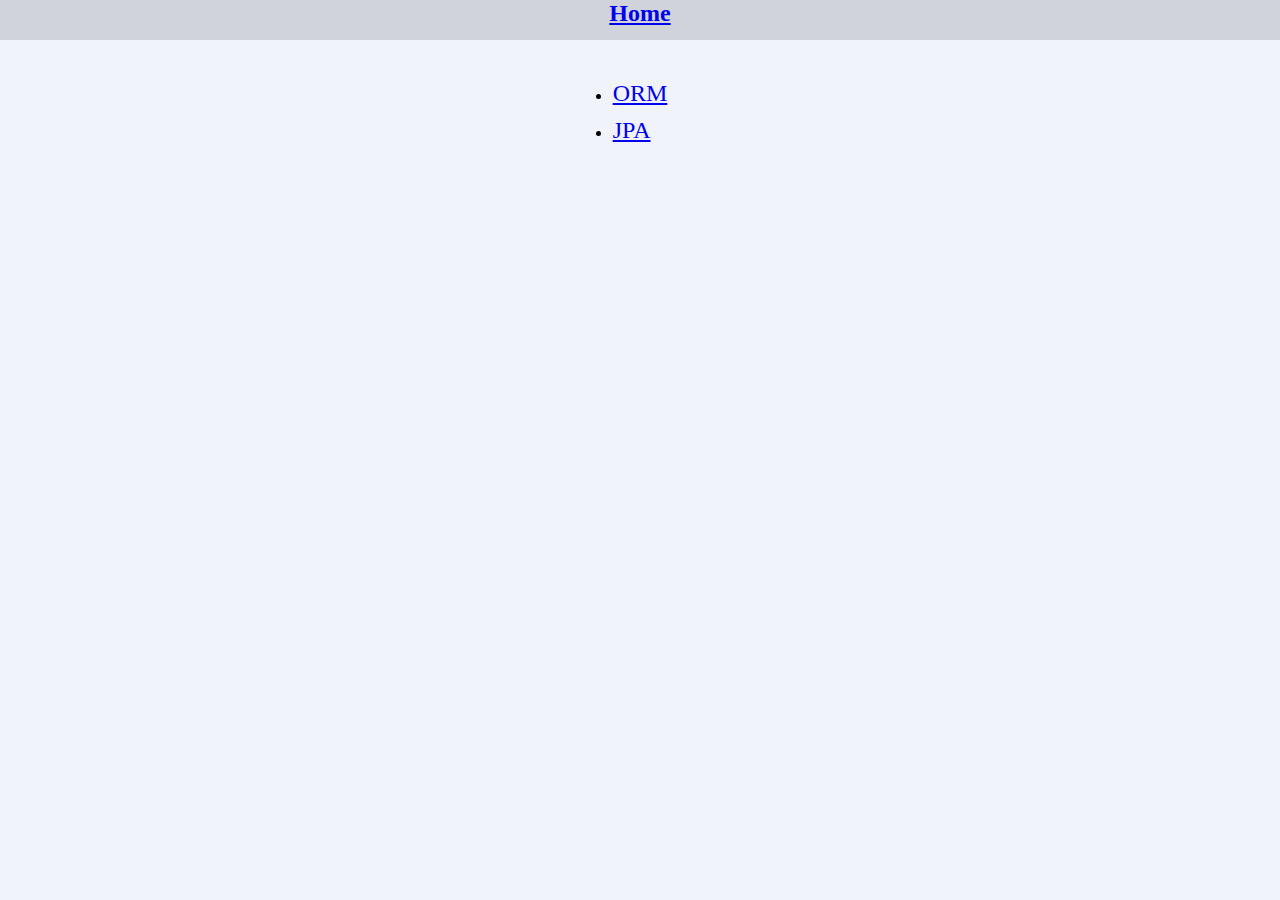
<file: index.html>
<!DOCTYPE html>

<meta charset="utf-8">

<head>
   <title>
      Java Guide
   </title>

   <link href="./style.css" rel="stylesheet">
</head>

<body class="no-box">
   <h3 class="no-box">
      <div class="header">
         <a href="./index.html"> Home </a> 
      </div>
   </h3>

   <div class="div-center">
      <ul>         
         <li><a href="./ORM/ORM.html"> ORM </a></li>
         <li><a href="./JPA/JPA.html"> JPA </a></li>
      </ul>
   </div>
</body>
</file>
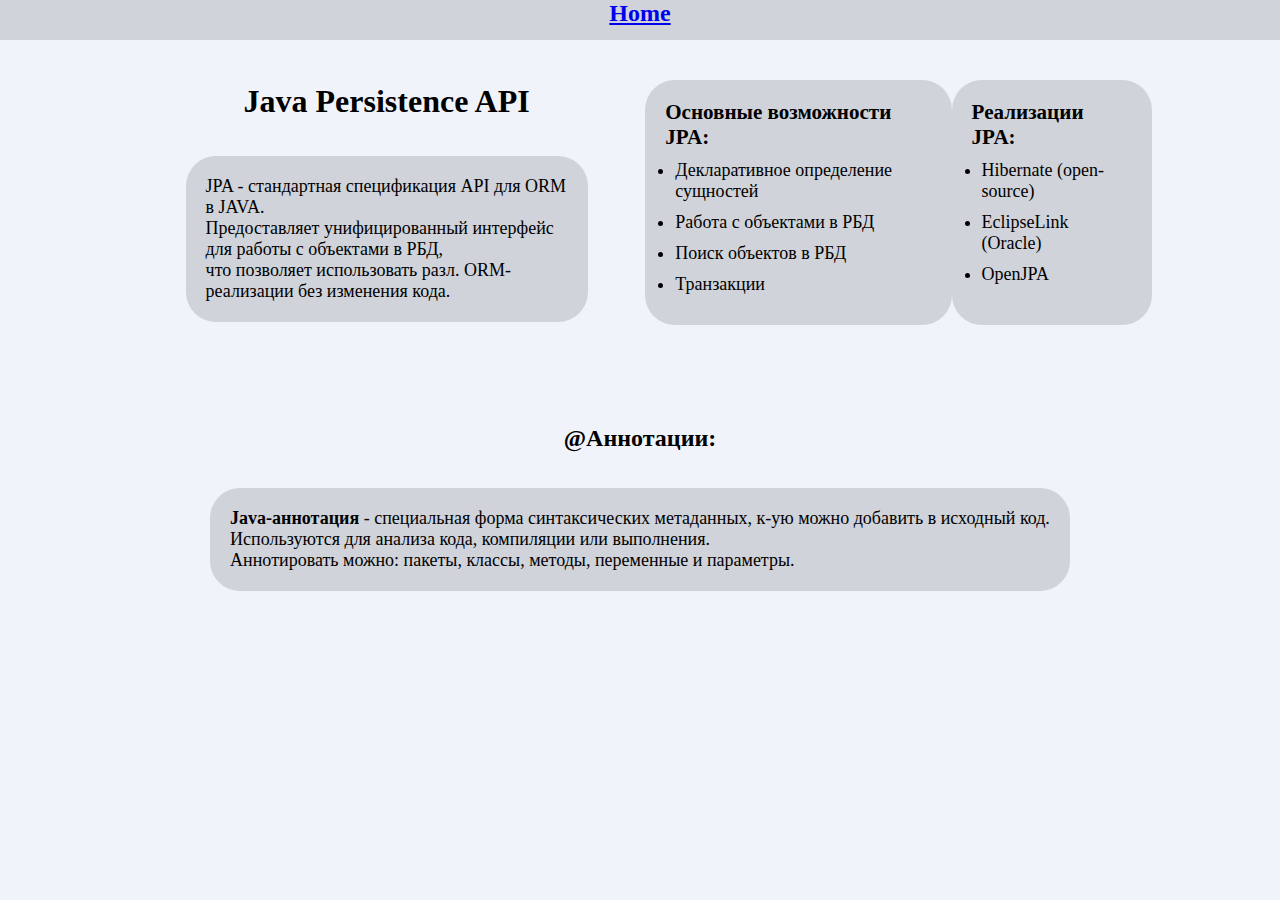
<file: JPA/JPA.html>
<!DOCTYPE html>

<meta charset="utf-8">
<head>
   <title>
      JPA
   </title>
   <link href="./../style.css" rel="stylesheet">
</head>

<body>
   <h3 class="no-box">
      <div class="header">
         <a href="./../index.html"> Home </a> 
      </div>
   </h3>

   <div class="flex-row">
   <div class="flex-column">
      <h1>
         Java Persistence API
      </h1>
<br><br>
      <div class ="p">
         JPA - стандартная спецификация API для ORM в JAVA.
         <br>
         Предоставляет унифицированный интерфейс для работы с объектами в РБД,
         <br>
         что позволяет использовать разл. ORM-реализации без изменения кода.
      </div>
   </div>

      
      <div class ="p">
         <div class="flex-column">
            <h3>Основные возможности JPA: </h3>
            <ul>
               <li>
                  Декларативное определение сущностей
               </li>
               <li>
                  Работа с объектами в РБД
               </li>
               <li>
                  Поиск объектов в РБД
               </li>
               <li>
                  Транзакции
               </li>
            </ul>
         </div>
      </div>

      <div class ="p">
         <div class="flex-column">
            <h3> Реализации JPA: </h3>
            <ul>
               <li>
                  Hibernate (open-source)
               </li>
               <li>
                  EclipseLink (Oracle)
               </li>
               <li>
                  OpenJPA
               </li>
            </ul>
         </div>
      
   </div>
   </div>
   
   <br><br><br><br><br>

   <div class="centered_text">
      <h2> @Аннотации: </h2>
   </div>
   
   <br><br>
   
   <div class = "div-center">
   <div class="final" style="font-size:large">
      <b>Java-аннотация</b> - специальная форма синтаксических метаданных, к-ую можно добавить в исходный код.
      <br>
      Используются для анализа кода, компиляции или выполнения.
      <br>
      Аннотировать можно: пакеты, классы, методы, переменные и параметры.
   </div>
   </div>



</body>
</file>
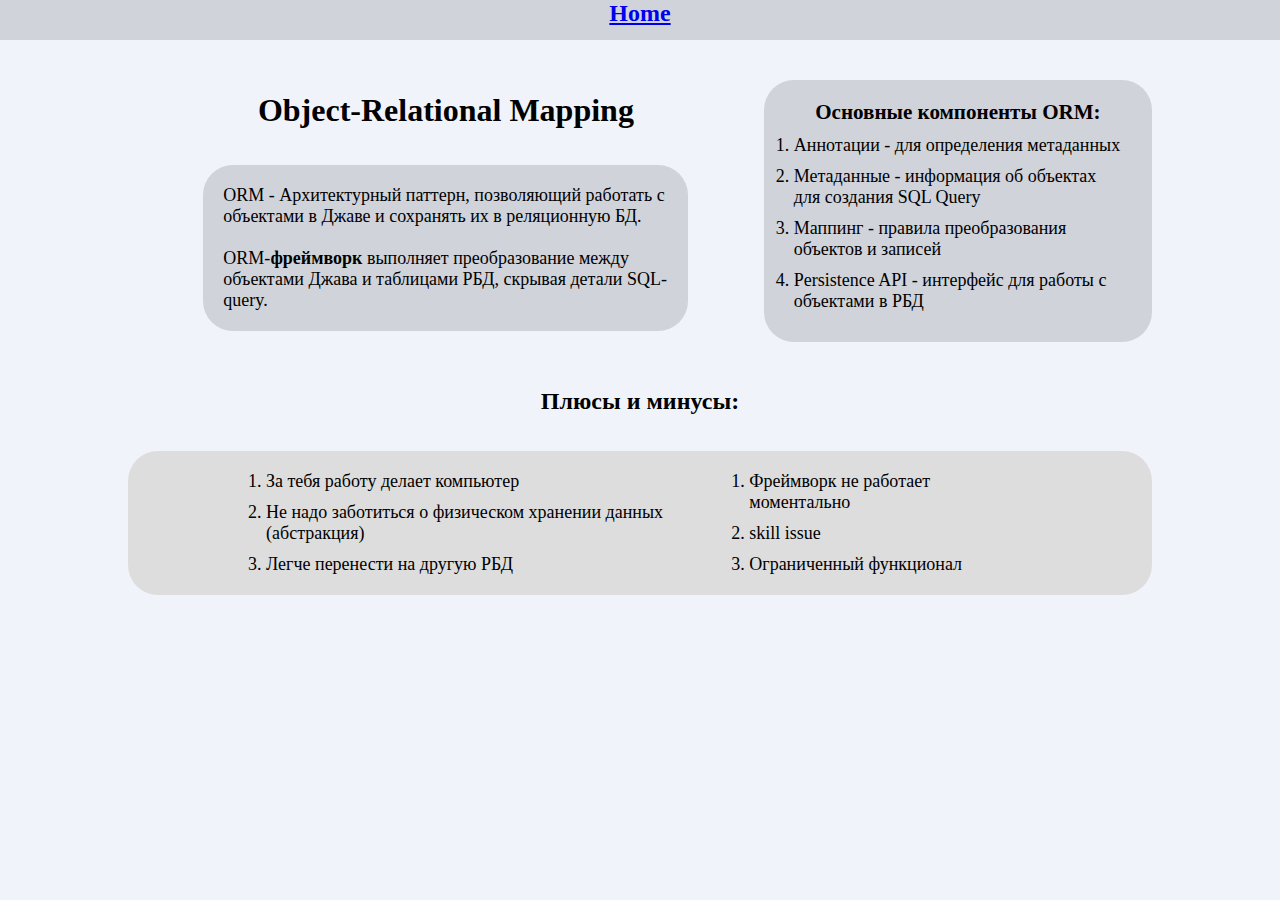
<file: ORM/ORM.html>
<!DOCTYPE html>

<meta charset="utf-8">

<head>
   <title>
      ORM
   </title>
   <link href="./../style.css" rel="stylesheet">
</head>

<body>
   <h3 class="no-box">
      <div class="header">
         <a href="./../index.html"> Home </a> 
      </div>
   </h3>

   <div class = "flex-row">
      <div class="flex-column">
         <h1>
            Object-Relational Mapping
         </h1>

         <br><br>

         <div class ="p">
            ORM - Архитектурный паттерн, позволяющий работать с объектами в Джаве и сохранять их в реляционную БД.
            <br><br>
            ORM-<b>фреймворк</b> выполняет преобразование между объектами Джава и таблицами РБД, скрывая детали SQL-query.
         </div>
      </div>
      
      <div class ="p">
         <div class="flex-column">
            <h3>Основные компоненты ORM: </h3>
            <ol>
               <li>
                  Аннотации - для определения метаданных
               </li>
               <li>
                  Метаданные - информация об объектах для создания SQL Query
               </li>
               <li>
                  Маппинг - правила преобразования объектов и записей
               </li>
               <li>
                  Persistence API - интерфейс для работы с объектами в РБД
               </li>
            </ol>
         </div>
      </div>
   </div>

<br><br>

   <div class="centered_text">
      <h2> Плюсы и минусы: </h2>
   </div>

   <br><br>

   <div class="flex-row" style="background-color:#DDDDDD; border-radius:30px; margin-left:10%; margin-right: 10%">
      <ol>
         <li>
            За тебя работу делает компьютер
         </li>
         <li>
            Не надо заботиться о физическом хранении данных (абстракция)
         </li>
         <li>
            Легче перенести на другую РБД
         </li>
      </ol>

      <ol>
         <li>
            Фреймворк не работает моментально
         </li>
         <li>
            skill issue
         </li>
         <li>
            Ограниченный функционал
         </li>
      </ol>
   </div>
</body>
</file>
<file: style.css>
*{  
   
   padding: 0px;
   border:  1px solid red;
   border:  0px;
   margin:  0px;
}

body{
   background-color: #F0F3FA;

}

a{
  font-size:x-large;
}

h1{
   width:fit-content;
}

ol{
   margin:0px;
}

li{
   padding: 0px;
   border:  0px;
   margin:  10px;

   font-size: large;
}

.header{   
   width:100%; 
   height:40px; 
   
   background-color: #D0D3DA;
   
   margin-bottom: 30px;

   display:flex; 
   justify-content:center; 
   align-content:center;
   text-align:center;
}

.final{
   background-color:#D0D3DA; 
   border-radius:30px; 
   margin-left:10%; 
   margin-right: 10%;
   padding: 20px;
   width: fit-content;
   font-size: x-large;  
}

.p{
   padding: 20px;

   width: fit-content;
   max-width:70%;
   height: inherit;

   background-color: #D0D3DA;

   border-radius:30px;

   font-size: large;  
}

.flex-column{
   
   width:fit-content;
   display:flex; 
   flex-direction:column; 
   justify-content:center; 
   align-items:center;
}

.flex-row{
   padding: 10px;
   padding-left:10%;
   padding-right:10%;
   
   display:flex; 
   flex-direction:row; 
   justify-content:space-between; 
   align-content:center;
}

.centered_text{
   text-align: center;
}

.div-center{
   display:flex;
   justify-content:center;
   align-items:center;
}
</file>
